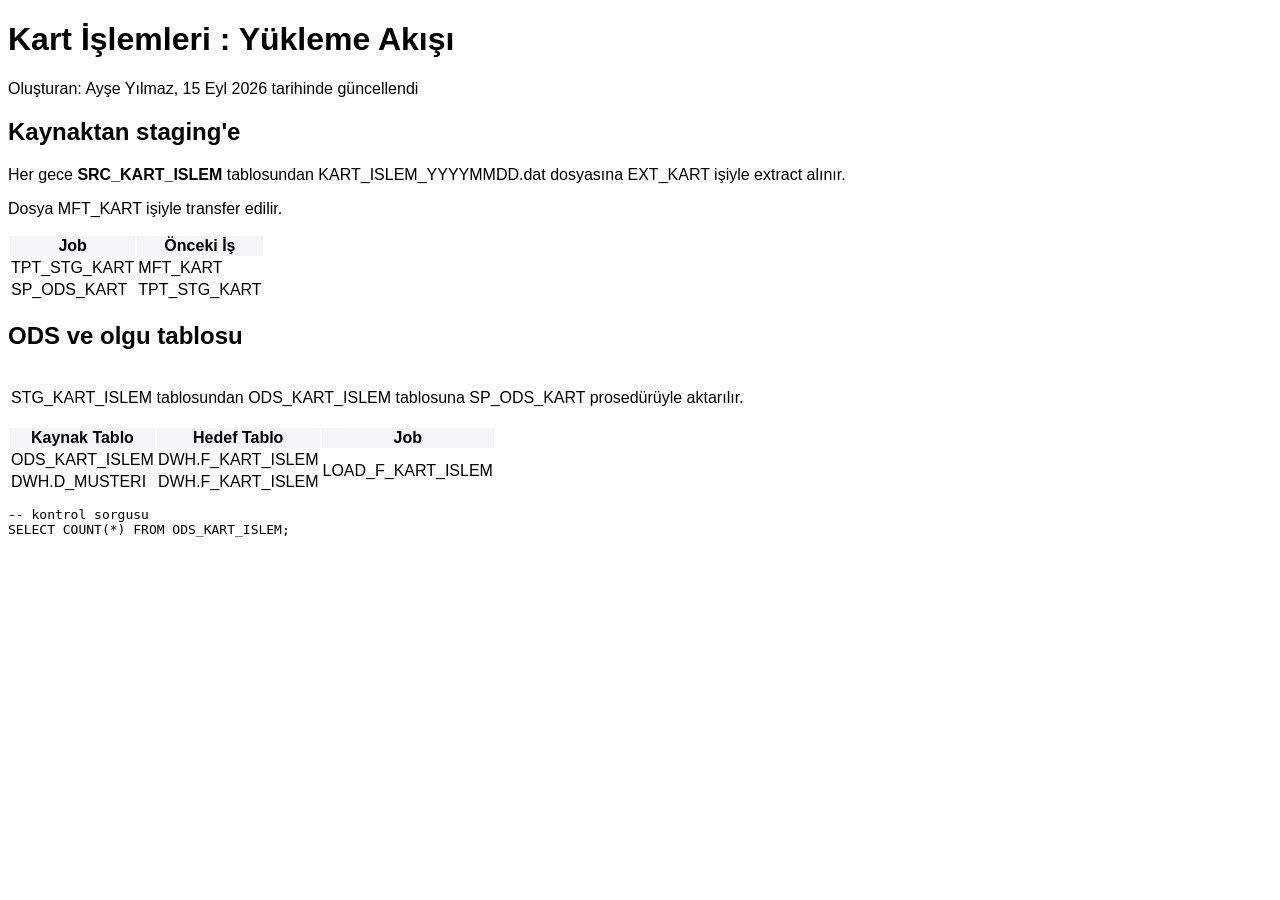
<file: src/dwhflow/examples/ornek_bicimler/kart_confluence.html>
<!DOCTYPE html>
<html>
<head>
<title>Kart İşlemleri : Yükleme Akışı</title>
<meta http-equiv="Content-Type" content="text/html; charset=UTF-8">
<style type="text/css">body { font-family: Arial, sans-serif; } .confluenceTh { background: #f4f5f7; }</style>
<script type="text/javascript">var not = "HACK_A tablosundan HACK_B tablosuna yüklenir.";</script>
</head>
<body class="theme-default aui-theme-default">
<div id="page">
<div id="main" class="aui-page-panel">
<div id="main-header"><h1 id="title-heading" class="pagetitle">Kart İşlemleri : Yükleme Akışı</h1></div>
<div id="content" class="view">
<div class="page-metadata">Oluşturan: Ayşe Yılmaz, 15 Eyl 2026 tarihinde güncellendi</div>
<div id="main-content" class="wiki-content group">

<h2 id="kaynak">Kaynaktan staging'e</h2>
<p>Her gece <strong>SRC_KART_ISLEM</strong> tablosundan KART_ISLEM_YYYYMMDD.dat dosyasına EXT_KART işiyle extract alınır.</p>
<p>Dosya MFT_KART işiyle transfer edilir.</p>
<div class="table-wrap"><table class="confluenceTable"><tbody>
<tr><th class="confluenceTh">Job</th><th class="confluenceTh">Önceki İş</th></tr>
<tr><td class="confluenceTd">TPT_STG_KART</td><td class="confluenceTd">MFT_KART</td></tr>
<tr><td class="confluenceTd">SP_ODS_KART</td><td class="confluenceTd">TPT_STG_KART</td></tr>
</tbody></table></div>

<h2 id="ods">ODS ve olgu tablosu</h2>
<!-- Confluence bölüm makrosu: tek hücreli sayfa düzeni tablosu -->
<table class="wysiwyg-macro" data-macro-name="section"><tbody><tr><td>
<p>STG_KART_ISLEM tablosundan ODS_KART_ISLEM tablosuna SP_ODS_KART prosedürüyle aktarılır.</p>
</td></tr></tbody></table>
<div class="table-wrap"><table class="confluenceTable"><tbody>
<tr><th class="confluenceTh">Kaynak Tablo</th><th class="confluenceTh">Hedef Tablo</th><th class="confluenceTh">Job</th></tr>
<tr><td class="confluenceTd">ODS_KART_ISLEM</td><td class="confluenceTd">DWH.F_KART_ISLEM</td><td class="confluenceTd" rowspan="2">LOAD_F_KART_ISLEM</td></tr>
<tr><td class="confluenceTd">DWH.D_MUSTERI</td><td class="confluenceTd">DWH.F_KART_ISLEM</td></tr>
</tbody></table></div>
<div class="code panel pdl"><div class="codeContent panelContent pdl">
<pre class="syntaxhighlighter-pre">-- kontrol sorgusu
SELECT COUNT(*) FROM ODS_KART_ISLEM;</pre>
</div></div>

</div>
</div>
</div>
</div>
</body>
</html>
</file>
